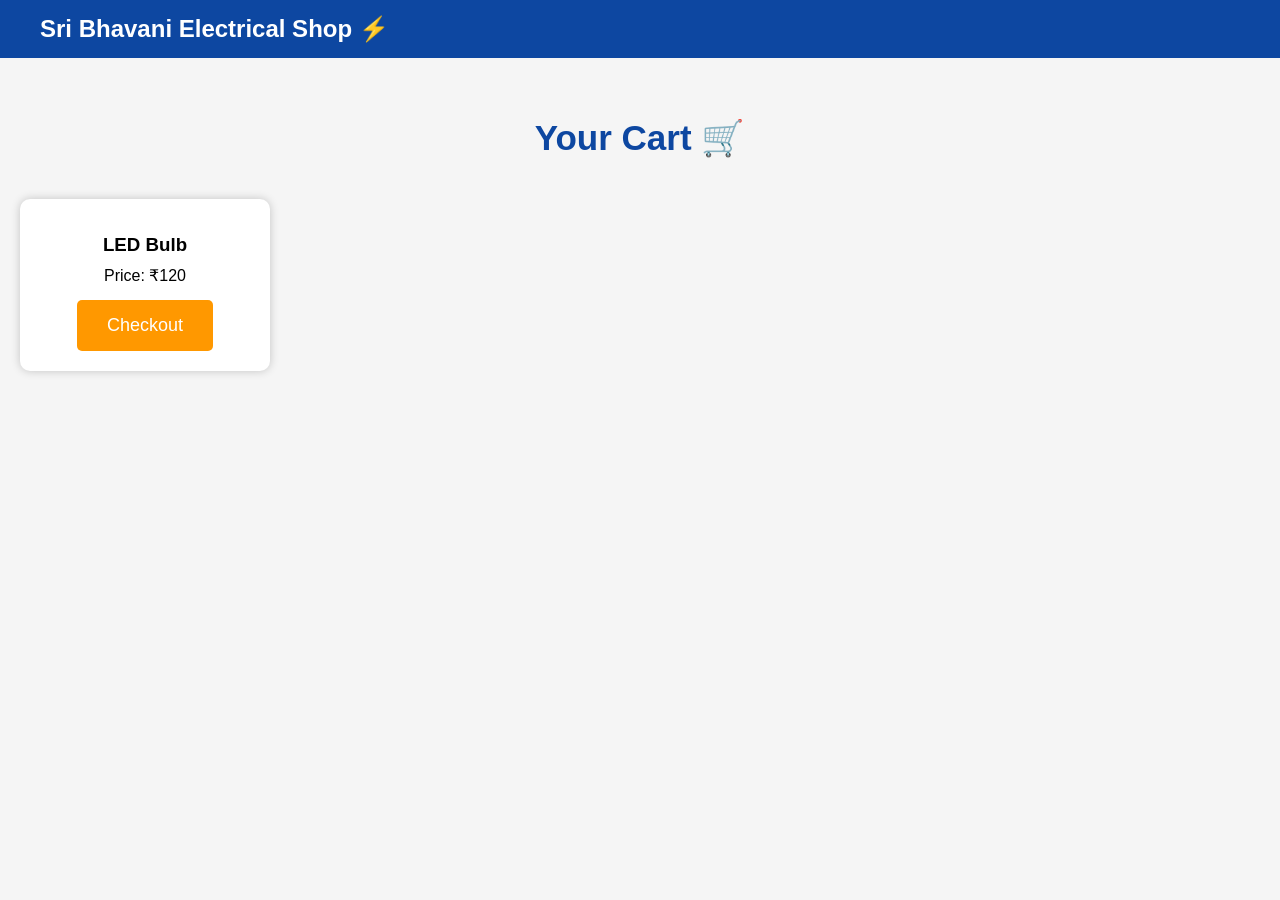
<file: cart.html>
<!DOCTYPE html>
<html>

<head>

    <title>Cart</title>

    <meta name="viewport" content="width=device-width, initial-scale=1.0">

    <link rel="stylesheet" href="style.css">

</head>

<body>

    <nav>

        <h2>Sri Bhavani Electrical Shop ⚡</h2>

    </nav>

    <section class="products">

        <h2>Your Cart 🛒</h2>

        <div class="card">

            <h3>LED Bulb</h3>

            <p>Price: ₹120</p>

            <button>Checkout</button>

        </div>

    </section>

</body>

</html>
</file>
<file: style.css>
html{
    scroll-behavior:smooth;
}
*{
    margin:0;
    padding:0;
    box-sizing:border-box;
}

body{
    font-family:Arial;
    background-color:#f5f5f5;
}

/* Navigation Bar */

nav{
    background-color:#0d47a1;
    color:white;

    display:flex;
    justify-content:space-between;
    align-items:center;

    padding:15px 40px;
}

nav ul{
    display:flex;
    list-style:none;
}

nav ul li{
    margin-left:20px;
    cursor:pointer;
}

/* Hero Section */

.hero{
    text-align:center;
    padding:100px 20px;
}

.hero h1{
    font-size:45px;
    color:#0d47a1;
    margin-bottom:20px;
}

.hero p{
    font-size:20px;
    margin-bottom:30px;
}

button{
    padding:15px 30px;
    border:none;
    background-color:#ff9800;
    color:white;
    font-size:18px;
    border-radius:5px;
    cursor:pointer;
}

button:hover{
    background-color:#e68900;
}
/* Products Section */

.products{
    padding:60px 20px;
    text-align:center;
}

.products h2{
    font-size:35px;
    margin-bottom:40px;
    color:#0d47a1;
}

.product-container{
    display:flex;
    justify-content:center;
    gap:30px;
    flex-wrap:wrap;
}

.card{
    background:white;
    width:250px;

    padding:20px;

    border-radius:10px;

    box-shadow:0px 0px 10px rgba(0,0,0,0.2);
}

.card img{
    width:100%;
    border-radius:10px;
}

.card h3{
    margin-top:15px;
    margin-bottom:10px;
}

.card p{
    margin-bottom:15px;
}
/* Search Bar */

#searchInput{
    width:300px;

    padding:12px;

    margin-bottom:40px;

    border:2px solid #0d47a1;

    border-radius:5px;

    font-size:16px;
}
/* Cart */

#cart{
    color:#ffeb3b;
}
/* Prices */

.card h4{
    color:green;
    margin-bottom:15px;
    font-size:22px;
}
/* Mobile Responsive Design */

@media(max-width:768px){

    nav{
        flex-direction:column;
        text-align:center;
    }

    nav ul{
        margin-top:15px;
        flex-direction:column;
    }

    nav ul li{
        margin:10px 0;
    }

    .hero h1{
        font-size:30px;
    }

    .hero p{
        font-size:18px;
    }

    #searchInput{
        width:90%;
    }

    .product-container{
        flex-direction:column;
        align-items:center;
    }

}
/* Login Section */

.login-section{
    padding:60px 20px;
    text-align:center;
}

.login-section h2{
    color:#0d47a1;
    margin-bottom:30px;
    font-size:35px;
}

.login-box{
    width:300px;

    margin:auto;

    display:flex;
    flex-direction:column;
    gap:15px;
}

.login-box input{
    padding:12px;

    border:2px solid #0d47a1;

    border-radius:5px;

    font-size:16px;
}
#cart{
    color:#ffeb3b;

    text-decoration:none;

    font-size:22px;
}
</file>
